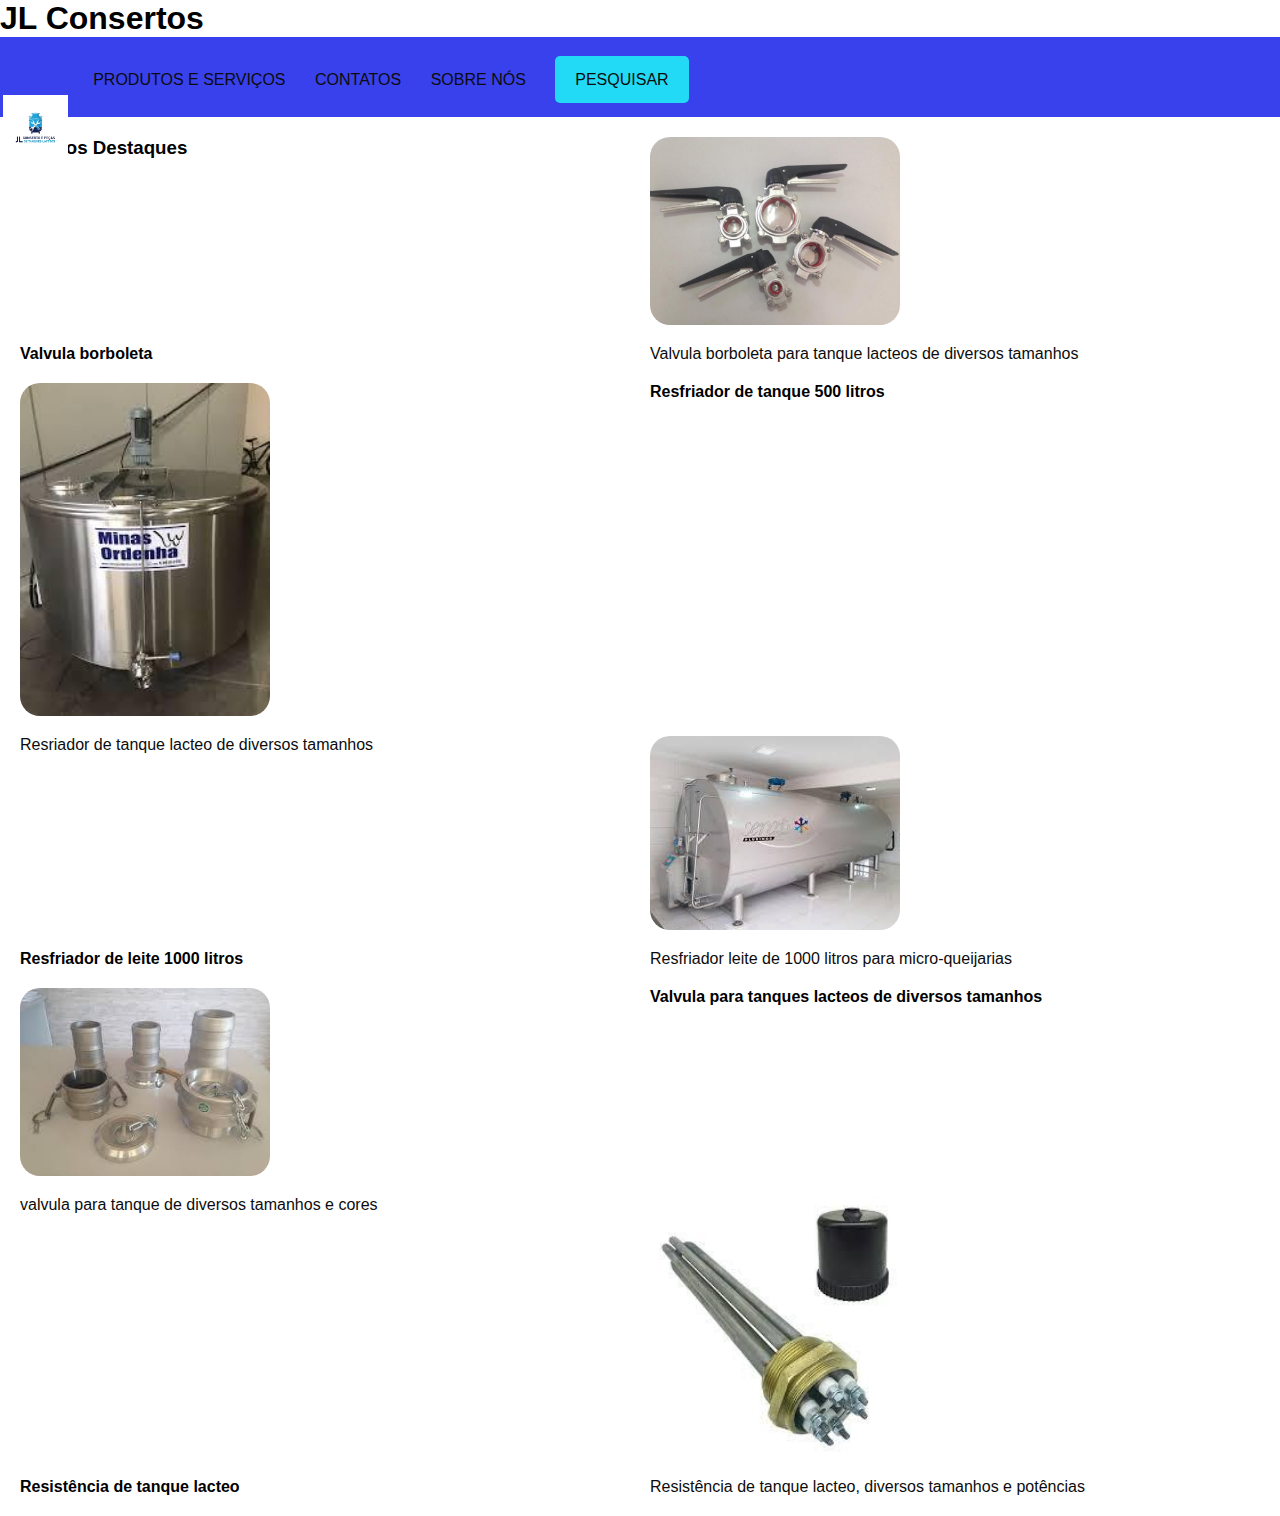
<file: JL Consertos/index.html>
<!DOCTYPE html>
<html lang="pt-br">
<head>
    <meta charset="UTF-8">
    <meta name="viewport" content="width=device-width, initial-scale=1.0">
    <title>JL Consertos</title>
    <link rel="stylesheet" href="CSS/style.css">

</head>
<body>
    <div class="container">
        <header>
            <h1> JL Consertos </h1>
            <div class="navbar-container">
                <nav>
                    <a href="#">
                        <img src="Imagens/Logotipo.jpg" alt="Logotipo com um tanque de leite e uma chave inglesa" class="logo">
                    </a>
                    <ul class="navbar-items">
                        <li><a href="produtos"> Produtos e Serviços </a></li>
                        <li><a href="contatos"> Contatos </a></li>
                        <li><a href="sobre nós"> Sobre nós </a></li>
                        <li><a href="#"class="default-btn">Pesquisar</a></li>
                    </ul>
                </nav>
        
            </div>
        </header>
        <main>
            <div class="destaques">
             <section class="produtos">
                <h3>Nossos Destaques</h3>
                    <img src="Imagens/valvula.jpg" alt="Valvula borboleta para tanque">
                    <h4>Valvula borboleta</h4>
                    <p>Valvula borboleta para tanque lacteos de diversos tamanhos</p>

                    <img src="Imagens/resfriador 2.jpg" alt="refriador de tanque lacteo">
                    <h4>Resfriador de tanque 500 litros </h4>
                    <p>Resriador de tanque lacteo de diversos tamanhos</p>

                    <img src="Imagens/resfriador 3.jpg" alt="resfriador de tanque lacteo">
                    <h4>Resfriador de leite 1000 litros </h4>
                    <p>Resfriador leite de 1000 litros para micro-queijarias </p>

                    <img src="Imagens/valvulas.jpg" alt="Valvula para tanques lacteos">
                    <h4>Valvula para tanques lacteos de diversos tamanhos</h4>
                    <p> valvula para tanque de diversos tamanhos e cores</p>

                    <img src="Imagens/resistencia.jpg" alt="resistência de tanque lacteo">
                    <h4> Resistência de tanque lacteo</h4>
                    <p>Resistência de tanque lacteo, diversos tamanhos e potências</p>
               

            </div>
        </main>
    </div>
    
</body>
</html>
</file>
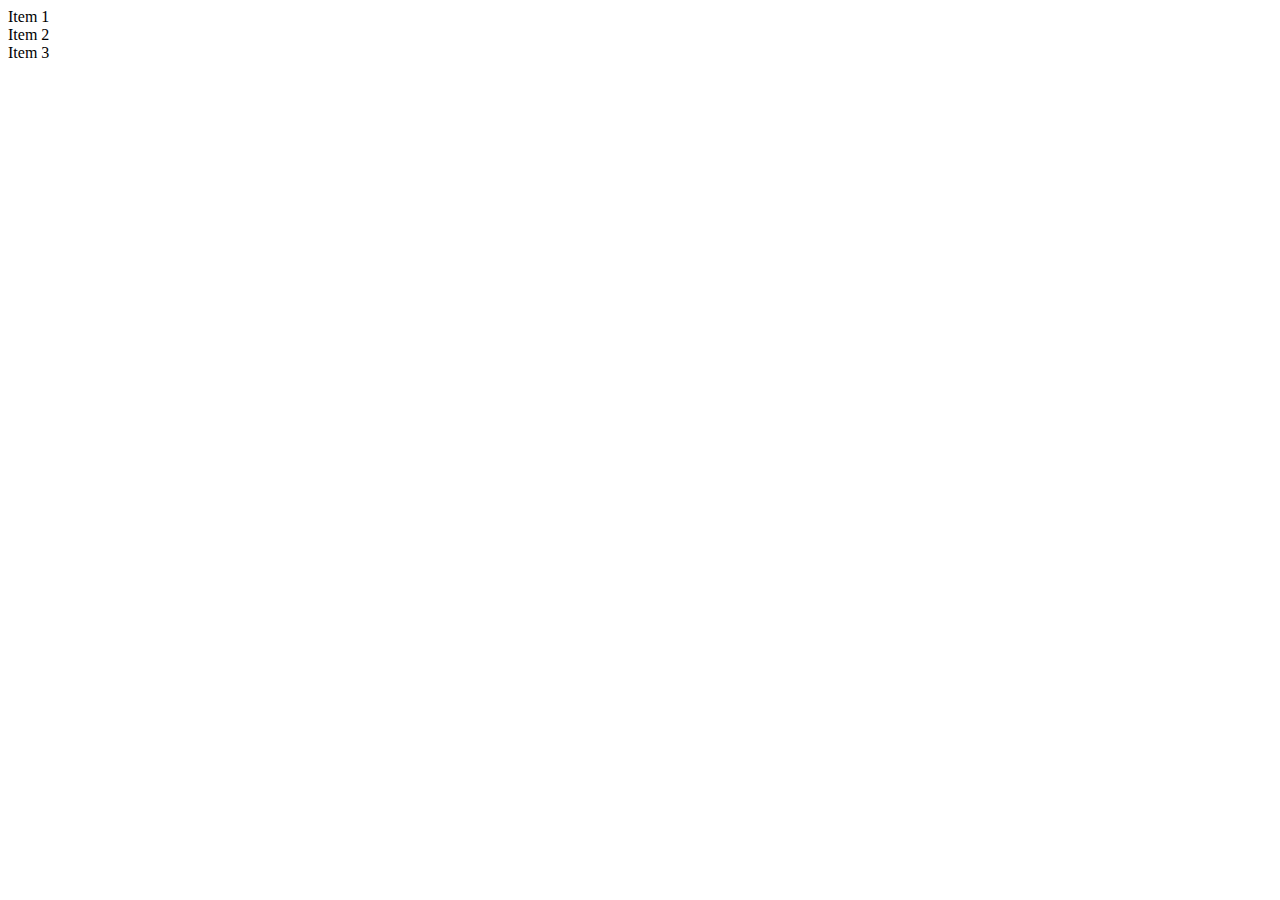
<file: Untitled-1.html>
<!DOCTYPE html>
<html lang="pt-br">
<head>
    <meta charset="UTF-8">
    <meta name="viewport" content="width=device-width, initial-scale=1.0">
    <meta rel="styleheet" href=css/style.css>
</head>
<body>
    <div class="container">
        <div class="item">Item 1</div>
        <div class="item">Item 2</div>
        <div class="item">Item 3</div>
    </div>
</body>
</html>
</file>
<file: JL Consertos/CSS/style.css>
*{
    margin: 0;
    padding: 0;
    font-family: Helvetica;
    box-sizing: border-box;
}

h1,
h2,
h3,
h4{
    color:black
} 


p{
 color: #0c0c0c
}
.navbar-container {
    width: 100%;
    height: 80px;
    background-color: #3841EB;
    padding: 0.2rem;
}

nav{
    position: relative;
}

.logo{
    width: 65px;
    margin-top: 55px;
}
.navbar-items{
    position: absolute;
    right: 35;
    height: 80px;
    line-height: 80px;
    margin: 20;
    display: inline-block;
}
.navbar-items li{
    display: inline-block;
    text-transform: uppercase;
    margin-left: 25px;
}
.navbar-items a{
    color: #0c0c0c;
    text-decoration: none;
    transition: 0.5s;

}
.navbar-items a:hover{
    color: #131212;
}

.default-btn{
    padding: 15px 20px;
    background-color: #22DAF5;
    border-radius: 5px;
}

.navbar-items .default-btn:hover{
    background-color: #22DAF5;
    color: #fff;
}

.destaques .produtos{
    display: grid;
  grid-template-columns:  repeat(2, 1fr);
  grid-template-rows: repeat(3, auto);
  gap: 20px;
  padding: 20px;
}

.destaques .produtos figure{
    display: flex;
      flex-direction: column;
      align-items: relative;
      background: white;
      padding: 10px;
      border-radius: 10px;
} 

.destaques .produtos img{
    width: 80%;
    max-width: 250px;
    border-radius: 20px;
}

.destaques .produtos figcaption{
     margin-top: 8px;
      font-size: 0.9rem;
      color: #555;
      text-align: relative;
}
</file>
